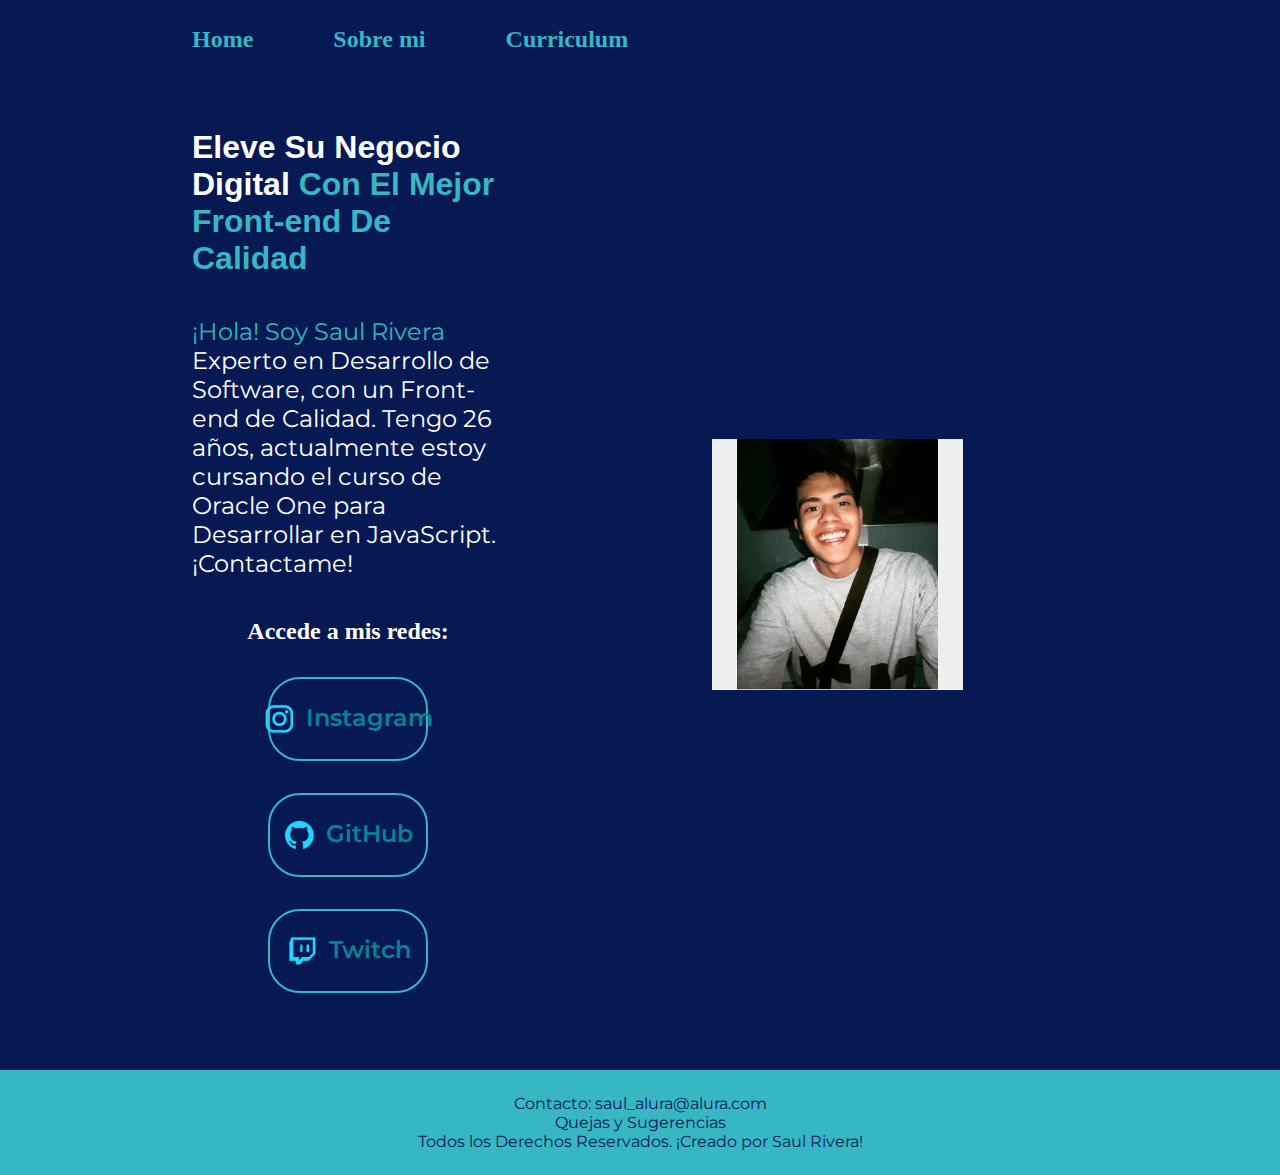
<file: index.html>
<!--Doctype para cualquie navegador-->
<!DOCTYPE html>

<html lang="en-mx">
<!--Infromacion del navegador-->
<head>
<!--Traductor universal-->    
    <meta charset="UTF-8">
<!--Configura las opciones para dispositivos moviles-->    
    <meta name="viewport" content="width=device-width, initial-scale=1.0">
    <title>Portafolio De Saul</title>
<!--Acceso al archivo CSS-->    
    <link rel="stylesheet" href="./styles/style.css">
</head>
<!--Cuerpo de pagina-->
    <body>
<!--Encabezado-->        
        <header class="header">
            <nav class="header__menu">
                <a class="header__menu__link" href="index.html">Home</a>
                <a class="header__menu__link" href="about.html">Sobre mi</a>
                <a class="header__menu__link" href="Curriculum.html">Curriculum</a>
            </nav>
        </header>
<!--Contenido Principal del sitio web-->       
            <main class="Presentacion"> <!--Se agrega class para modificar contenido en CSS-->
                <section class="Presentacion__contenido">
                    <h1 class="presentacion__contenido__titulo"> <!--Titulo de la pagina-->
                    Eleve Su Negocio Digital <strong> Con El Mejor Front-end De Calidad</strong>
                    </h1>
                    <p class="presentacion__contenido__texto"> <!--Parrafo de la pagina con un texto resaltado-->
                    <span>¡Hola! Soy Saul Rivera</span> Experto en Desarrollo de Software, con un Front-end de Calidad. 
                    Tengo 26 años, actualmente estoy cursando el curso de Oracle One para Desarrollar en JavaScript.¡Contactame!
                    </p>
                    <div class="Presentacion__enlaces"><!--Crea un bloque con un subtitulo y los enlaces-->
                        <h2 class="presentacion__enlaces_subtitulo">Accede a mis redes:</h2>
                        <a class="presentacion__enlaces__link" href="https://www.instagram.com/">
                            <img src="./assets/instagram.png">
                            Instagram</a>
                        <a class="presentacion__enlaces__link" href="https://www.github.com/">
                            <img src="./assets/github.png">
                            GitHub</a>
                        <a class="presentacion__enlaces__link" href="https://www.twitch.tv/Saulrm97">
                            <img src="./assets/twitch.png">
                            Twitch</a>
                    </div>
                </section>
                <div>
                    <img class="Imagen__Usuario" src="/assets/1642830053932_115540.jpg" alt="Imagen de Saul"><!--Imagen a insertar-->
                </div>
            </main>
<!--Pie de Pagina-->            
        <footer class="presentacion__contacto">
            <p>Contacto: saul_alura@alura.com</p>  
            <p>Quejas y Sugerencias</p>
            <p>Todos los Derechos Reservados. ¡Creado por Saul Rivera!</p>
        </footer>    
    </body>
</html>
</file>
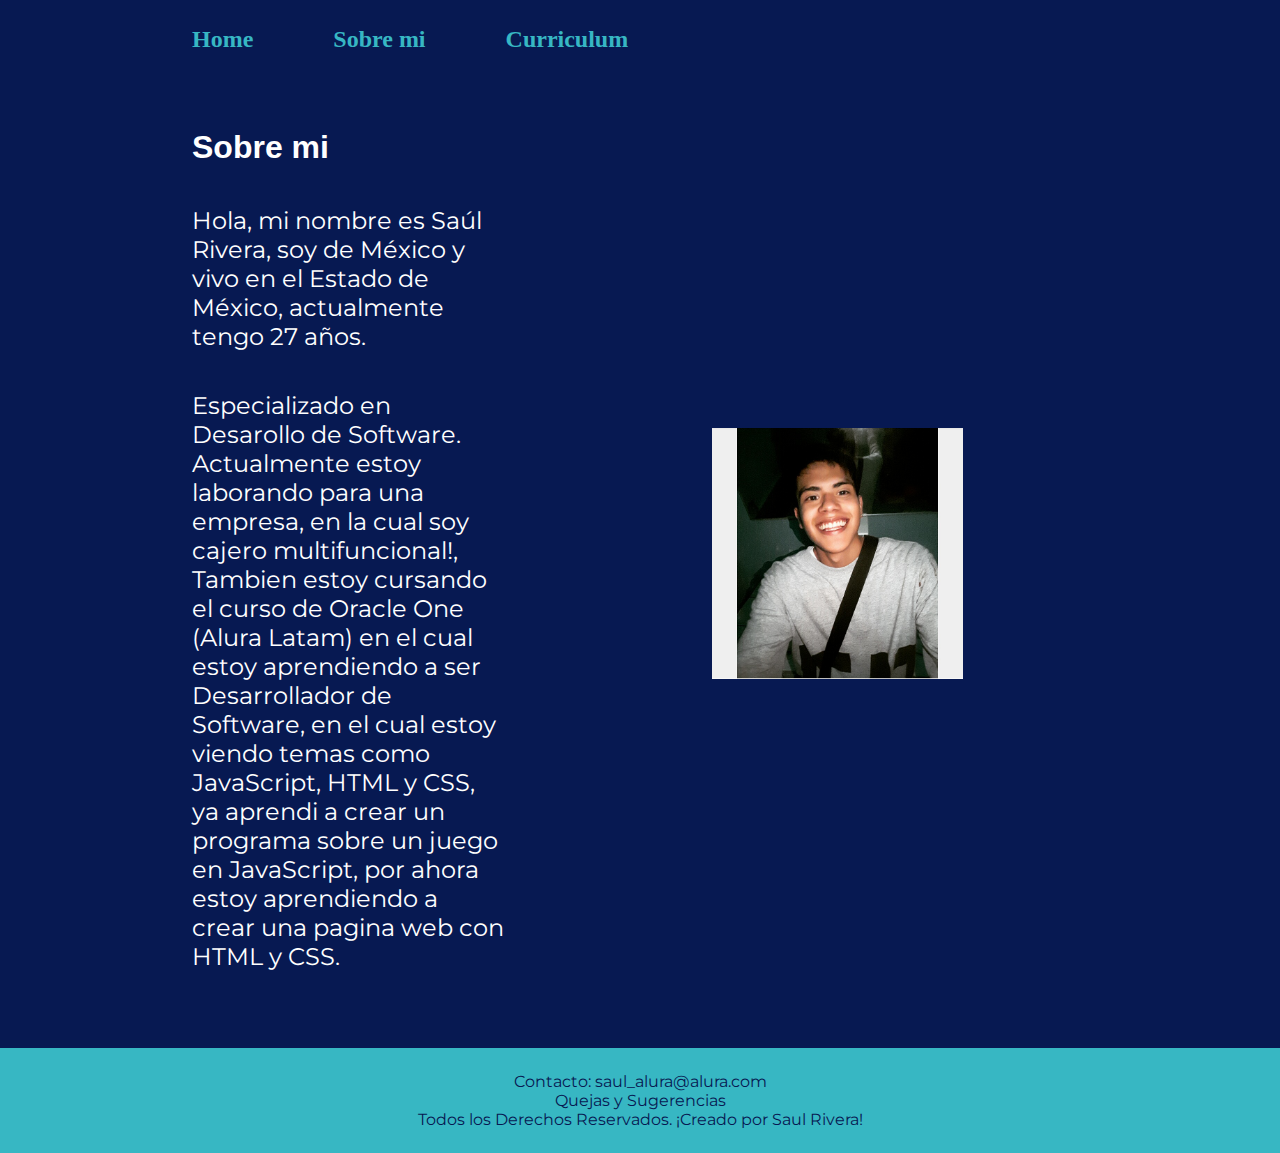
<file: about.html>
<!DOCTYPE html>
<html lang="es-mx">
<head>
    <meta charset="UTF-8">
    <meta name="viewport" content="width=device-width, initial-scale=1.0">
    <title>Sobre mi</title>
    <link rel="stylesheet" href="./styles/style.css">
</head>
<body>
    <header class="header">
        <nav class="header__menu">
            <a class="header__menu__link" href="index.html">Home</a>
            <a class="header__menu__link" href="about.html">Sobre mi</a>
            <a class="header__menu__link" href="Curriculum.html">Curriculum</a>
        </nav>
    </header>
        <main class="Presentacion">
            <section class="Presentacion__contenido">
                <h1 class="presentacion__contenido__titulo">Sobre mi</h1>
                <p class="presentacion__contenido__texto">
                    Hola, mi nombre es Saúl Rivera, soy de México y vivo en el Estado de México, actualmente tengo 27 años.
                </p>
                <p class="presentacion__contenido__texto">
                    Especializado en Desarollo de Software.
                    Actualmente estoy laborando para una empresa, en la cual soy cajero multifuncional!, Tambien estoy cursando
                    el curso de Oracle One (Alura Latam) en el cual estoy aprendiendo a ser Desarrollador de Software, en el cual
                    estoy viendo temas como JavaScript, HTML y CSS, ya aprendi a crear un programa sobre un juego en JavaScript,
                    por ahora estoy aprendiendo a crear una pagina web con HTML y CSS. 
                </p>
            </section>
            <div>
                <img class="Imagen__Usuario" src="/assets/1642830053932_115540.jpg" alt="Imagen de Saul"><!--Imagen a insertar-->
            </div>
        </main>
    <footer class="presentacion__contacto">
        <p>Contacto: saul_alura@alura.com</p>  
        <p>Quejas y Sugerencias</p>
        <p>Todos los Derechos Reservados. ¡Creado por Saul Rivera!</p>
    </footer> 
</body>
</html>
</file>
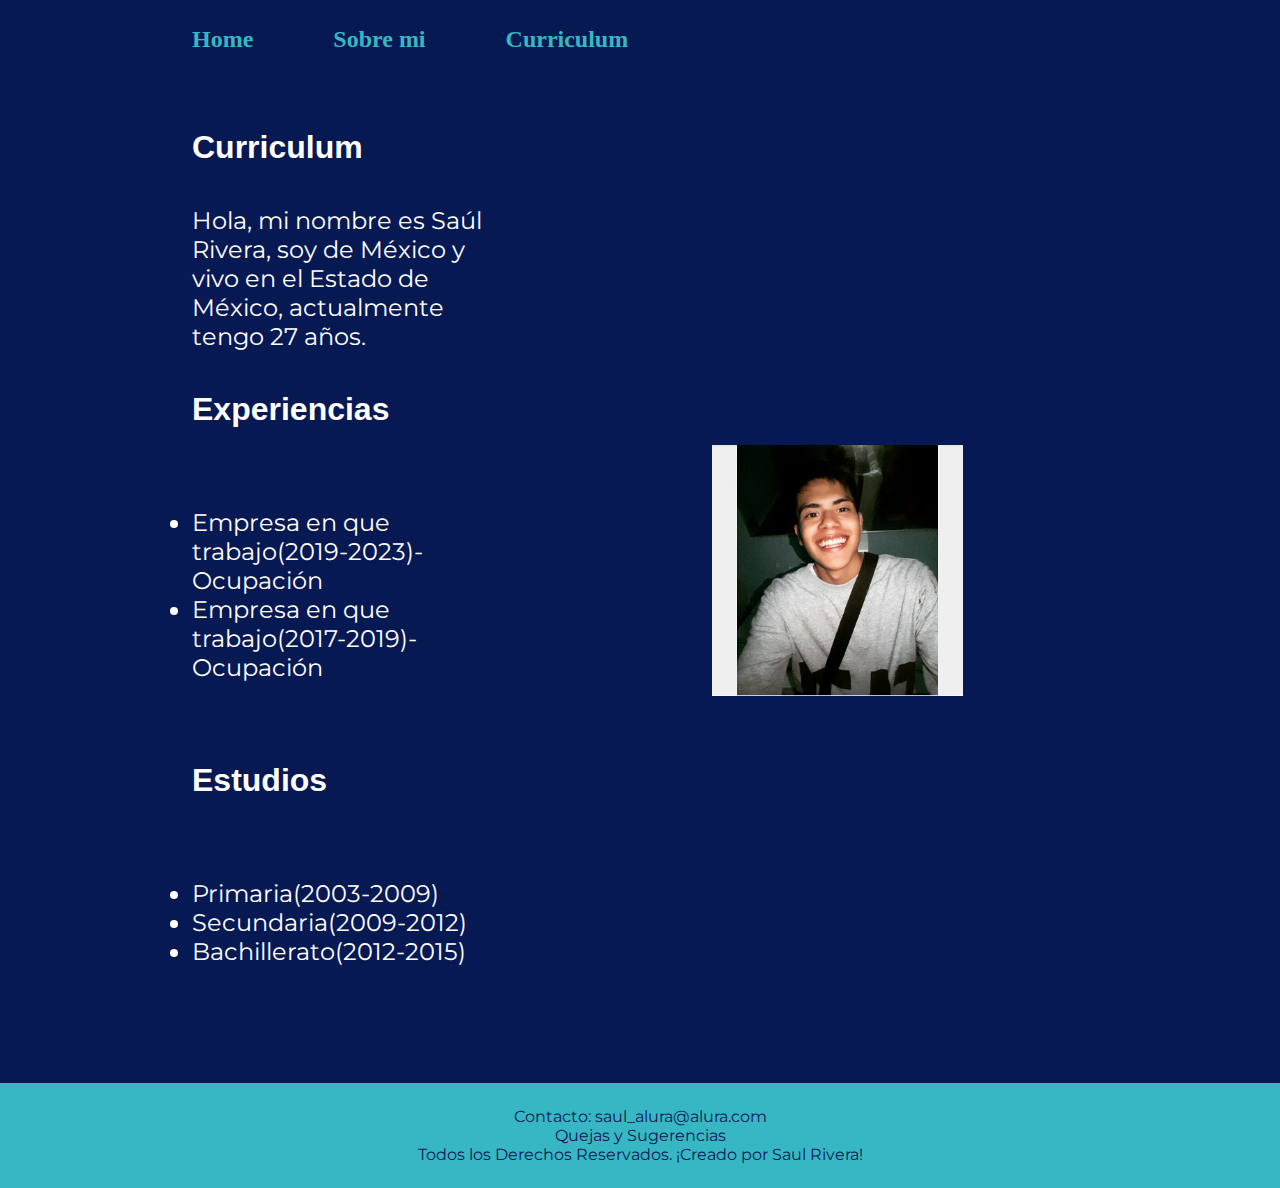
<file: Curriculum.html>
<!DOCTYPE html>
<html lang="en">
<head>
    <meta charset="UTF-8">
    <meta name="viewport" content="width=device-width, initial-scale=1.0">
    <title>Curriculum</title>
    <link rel="stylesheet" href="./styles/style.css">
</head>
<body>
    <header class="header">
        <nav class="header__menu">
            <a class="header__menu__link" href="index.html">Home</a>
            <a class="header__menu__link" href="about.html">Sobre mi</a>
            <a class="header__menu__link" href="Curriculum.html">Curriculum</a>
        </nav>
    </header>
        <main class="Presentacion">
            <section class="Presentacion__contenido">
                <h1 class="presentacion__contenido__titulo">Curriculum</h1>
                <p class="presentacion__contenido__texto">
                    Hola, mi nombre es Saúl Rivera, soy de México y vivo en el Estado de México, actualmente tengo 27 años.
                </p>
                <h2 class="presentacion__contenido__titulo">Experiencias</h2>
                <p class="presentacion__contenido__texto">
                    <ul class="presentacion__contenido__texto">
                        <li>Empresa en que trabajo(2019-2023)-Ocupación</li>
                        <li>Empresa en que trabajo(2017-2019)-Ocupación</li>
                    </ul>
                </p>
                <h3 class="presentacion__contenido__titulo">Estudios</h3>
                <p class="presentacion__contenido__texto">
                    <ul class="presentacion__contenido__texto">
                        <li>Primaria(2003-2009)</li>
                        <li>Secundaria(2009-2012)</li>
                        <li>Bachillerato(2012-2015)</li>
                    </ul>
                </p>
            </section>
            <div>
                <img class="Imagen__Usuario" src="/assets/1642830053932_115540.jpg" alt="Imagen de Saul"><!--Imagen a insertar-->
            </div>
        </main>
    <footer class="presentacion__contacto">
        <p>Contacto: saul_alura@alura.com</p>  
        <p>Quejas y Sugerencias</p>
        <p>Todos los Derechos Reservados. ¡Creado por Saul Rivera!</p>
    </footer> 
</body>
</html>
</file>
<file: styles/style.css>
/* Fuentes de letra con una URL desde Google*/
@import url('https://fonts.googleapis.com/css2?family=Montserrat:ital,wght@0,100..900;1,100..900&display=swap');
/*Variable en CSS*/
:root {
    --color-primario: #071952;
    --color-secundario: #088395;
    --color-terciario: #37B7C3;

    --fuente-Montserrat: 'Montserrat', sans-serif;
    --fuente-Krona: 'Krona One', sans-serif;
}

/* Reset usando el selector universal * para eliminar margen y borde*/
* {
    margin: 0;
    padding: 0;
}
/*Cuerpo*/
body {
    background-color: var(--color-primario);
    /*Color de la letra*/
    color: var(--color-secundario);
    /*Codigo para ocupar toda la pantalla heigth: 100vh*/
    /*posiciona la imagen*/
    box-sizing: border-box; 
}
.header {
    padding: 2% 0% 0% 15%;
}

.header__menu {
    display: flex;
    gap: 80px;
}

.header__menu__link {
    font-family: var(--color-terciario);
    font-size: 1.5rem;
    font-weight: 600;
    color: var(--color-terciario);
    text-decoration: none;
}
/*Texto de la clase*/
.Presentacion {
    /*Activa el flexbox*/
    display: flex;
    /*Alinea y centra los elementos*/
    align-items: center;
    /*Margen*/
    padding: 6% 15%;
    /*Crea espacio entre los elementos*/
    justify-content: space-between;
    color: white;
    gap: 82px;
}
.Presentacion__contenido {
    /*Ajusta los elementos*/
    width: 50%;
    display: flex;
    /*Controla la direccion de los elementos*/
    flex-direction: column;
    gap: 40px;
}

.presentacion__contenido__titulo {
    font-size: 2rem;
    /*Estilo de fuente*/
    font-family: "Krona One", sans-serif;
}

/*Resaltado de una oracion*/
strong {
    color: var(--color-terciario);
}
.presentacion__contenido__texto {
    font-size: 1.5rem;
    font-family: var(--fuente-Montserrat);
}
/*Resalta una parte del texto*/
span {
    color: rgb(46, 185, 185);
}

span:hover {
    color: white;
}

.Presentacion__enlaces {
    display: flex;
    justify-content: space-between;
    flex-direction: column;
    align-items: center;
    gap: 32px;
}

/*Anclaje de los links*/
a {
    color: black;
}

.presentacion__enlaces__link {
    width: 50%;
    text-align: center;
    padding: 1.5rem 0;
    border-radius: 2rem;
    font-family: var(--fuente-Montserrat);
    font-size: 1.5rem;
    font-weight: 600;
    /*Quitamos el subrayado de la palabra*/
    text-decoration: none;
    color: var(--color-secundario);
    border: 2px solid var(--color-terciario);
    display: flex;
    justify-content: center;
    gap: 10px;
}
/*Hover se utiliza para resaltar algoo cuando pasas el cursor*/
.presentacion__enlaces__link:hover{
    background-color: #272727;
}

.presentacion__enlaces__subtitulo{
    font-family: var(--fuente-Krona);
    font-size: 1.5rem;
    font-weight: 400;
}

.Imagen__Usuario{
width: 50%;
padding: 2% 0% 0% 25%;

}


footer {
    background-color: var(--color-terciario);
    padding: 1.5rem;
    color: var(--color-primario);
    font-family: var(--fuente-Montserrat);
    font-size: 1rem;
    font-weight: 400px;
    display: flex;
    flex-direction: column;
    align-items: center;
}

@media (max-width: 1200px) {

    .header{
        padding: 10%;
    }

    .header__menu {
        justify-content: center;
    }

.Presentacion{
    flex-direction: column-reverse;
    padding: 5%;
}

.Presentacion__contenido {
    width: auto;
}

.Imagen__Usuario{
    justify-content: center;
}

}
</file>
